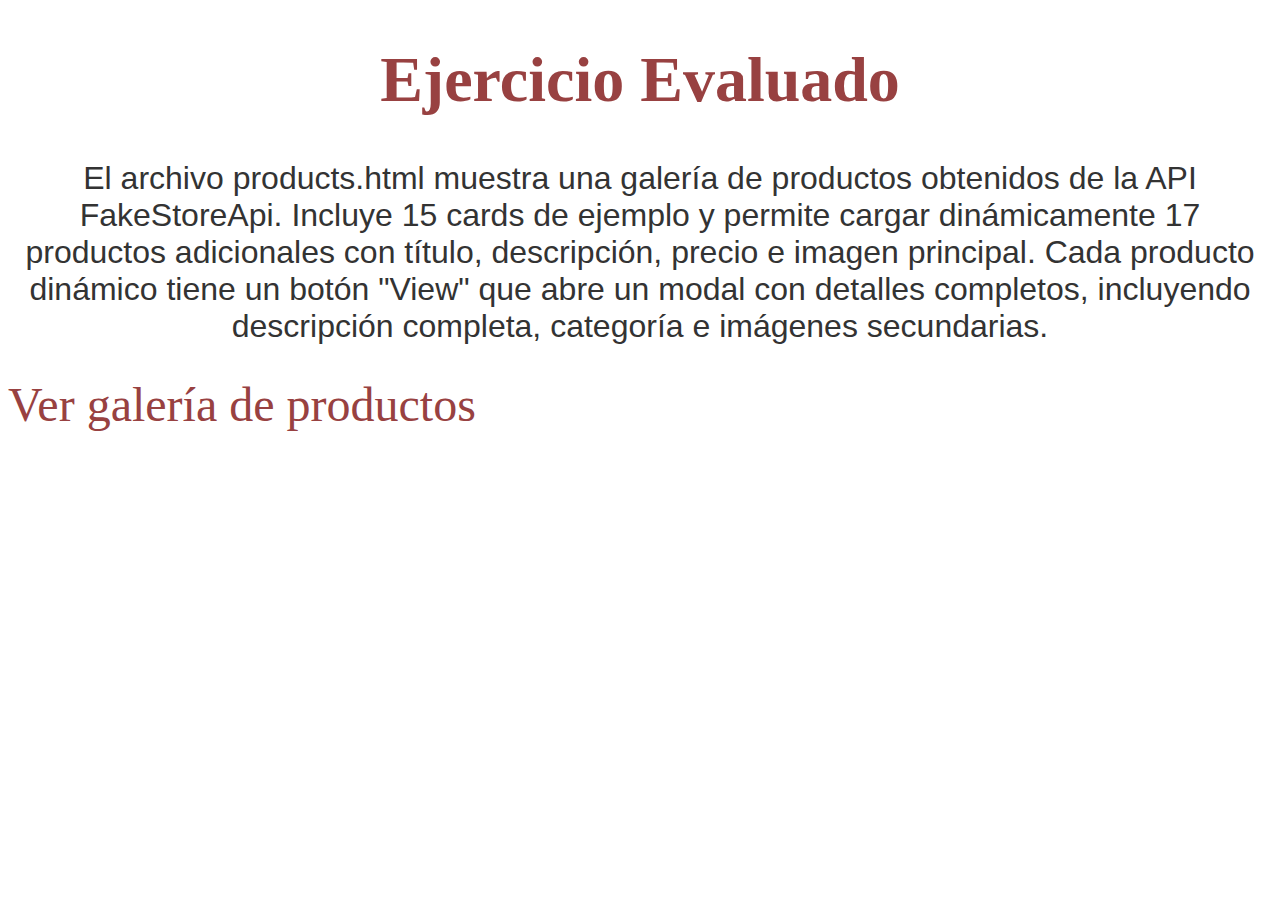
<file: html/index.html>
<!DOCTYPE html>
<html lang="en">
<head>
    <meta charset="UTF-8">
    <meta name="viewport" content="width=device-width, initial-scale=1.0">
    <title>Ejercicio Evaluado</title>
    <link rel="stylesheet" href="./style.css">
</head>
<body>
    <h1>Ejercicio Evaluado</h1>
    <p>El archivo products.html muestra una galería de productos obtenidos de la API FakeStoreApi. 
        Incluye 15 cards de ejemplo y permite cargar dinámicamente 17 productos adicionales 
        con título, descripción, precio e imagen principal. 
        Cada producto dinámico tiene un botón "View" que abre un modal 
        con detalles completos, incluyendo descripción completa, categoría e imágenes secundarias.</p>
    <a href="./products.html" target="_blank" class="custom-link">Ver galería de productos</a>
</body>
</html>
</file>
<file: html/style.css>
a.custom-link {
    text-decoration: none;
    color: #984141;
    font-size: 3rem;
    text-align: center;
}
a.custom-link:hover {
    text-decoration: underline;
}


p {
    font-family: Arial, sans-serif;
    font-size: 2rem;
    color: #333;
    text-align: center;
}

h1{
    color:#984141;
    text-align: center;
    font-size: 4rem;
}
</file>
